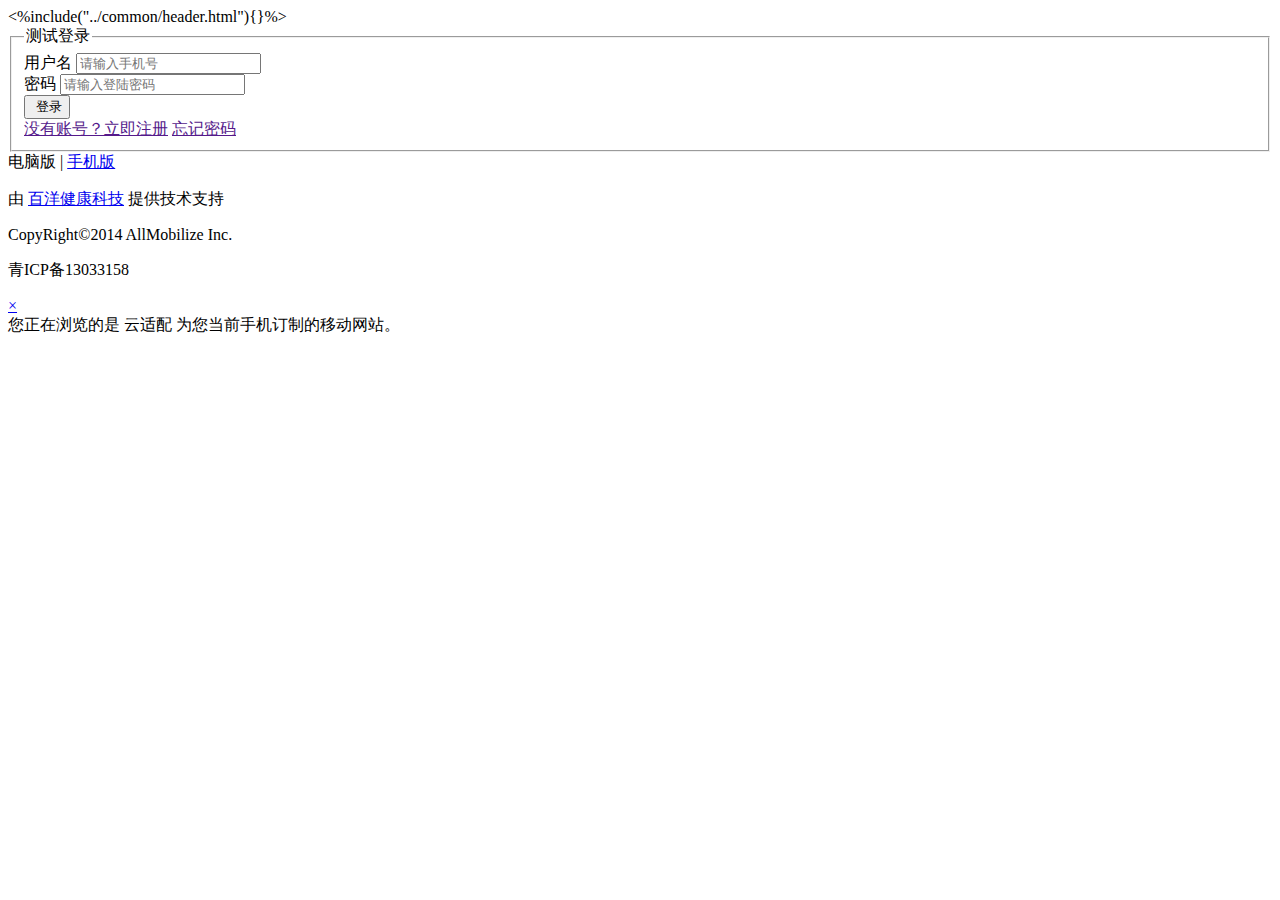
<file: web/templates/manage/signin.html>
<!DOCTYPE html>
<%include("../common/header.html"){}%>
<title>百洋钱包登录</title>
</head>
<body>
	<header class="am-topbar am-topbar-inverse"> </header>
	<div class="am-container">
		<div class="am-g">
			<div class="am-u-lg-6 am-u-lg-offset-3">
				<form
					class="am-form"
					id="userWalletLogin" action="${ctxPath}/manage/user_signin.action" method="post">
					<fieldset>
						<legend>测试登录</legend>
						<div class="am-form-group">
							<label for="username">用户名</label> <input
								type="text"
								class="form-control"
								id="username"
								name="username"
								placeholder="请输入手机号"
								required
								data-validation-message="手机号码格式不正确">
						</div>
						<div class="am-form-group">
							<label for="password">密码</label> <input
								type="password"
								class="form-control"
								id="password"
								name="password"
								placeholder="请输入登陆密码"
								minlength="6"
								maxlength="15"
								data-validation-message="密码格式不正确">
						</div>
						<input
							type="hidden"
							name="rememberMe"
							value="true" />
						<div class="am-form-group">
							<button
								type="submit"
								class="am-btn am-btn-primary am-btn-block">
								<span class="am-icon-sign-in"></span>&nbsp;登录
							</button>
						</div>
						<div class="am-form-grop">
							<a
								class="am-fl"
								href="">没有账号？立即注册</a> <a
								class="am-fr"
								href="">忘记密码</a>
						</div>
					</fieldset>
				</form>
			</div>
		</div>
	</div>
	<!-- 钱包底部页面 -->
	<footer
		data-am-widget="footer"
		class="am-footer am-footer-default am-topbar-fixed-bottom"
		data-am-footer="{  }">
		<div class="am-footer-switch">
			<span
				class="am-footer-ysp"
				data-rel="mobile"
				data-am-modal="{target: '#am-switch-mode'}"> 电脑版 </span> <span
				class="am-footer-divider"> | </span> <a
				id="godesktop"
				data-rel="desktop"
				class="am-footer-desktop"
				href="javascript:"> 手机版</a>
		</div>
		<div class="am-footer-miscs ">
			<p>
				由 <a
					href="http://www.yunshipei.com/"
					title="百洋健康科技"
					target="_blank"
					class="">百洋健康科技</a> 提供技术支持
			</p>
			<p>CopyRight©2014 AllMobilize Inc.</p>
			<p>青ICP备13033158</p>
		</div>
	</footer>

	<div
		id="am-footer-modal"
		class="am-modal am-modal-no-btn am-switch-mode-m am-switch-mode-m-default">
		<div class="am-modal-dialog">
			<div class="am-modal-hd am-modal-footer-hd">
				<a
					href="javascript:void(0)"
					data-dismiss="modal"
					class="am-close am-close-spin "
					data-am-modal-close>&times;</a>
			</div>
			<div class="am-modal-bd">
				您正在浏览的是 <span class="am-switch-mode-owner"> 云适配 </span> <span
					class="am-switch-mode-slogan"> 为您当前手机订制的移动网站。 </span>
			</div>
		</div>
	</div>
	<!-- 引入页面js -->
	<!--<script
		type="text/javascript"
		src="${ctxPath}/js/templates/login.js"></script>-->
</body>
</html>
</file>
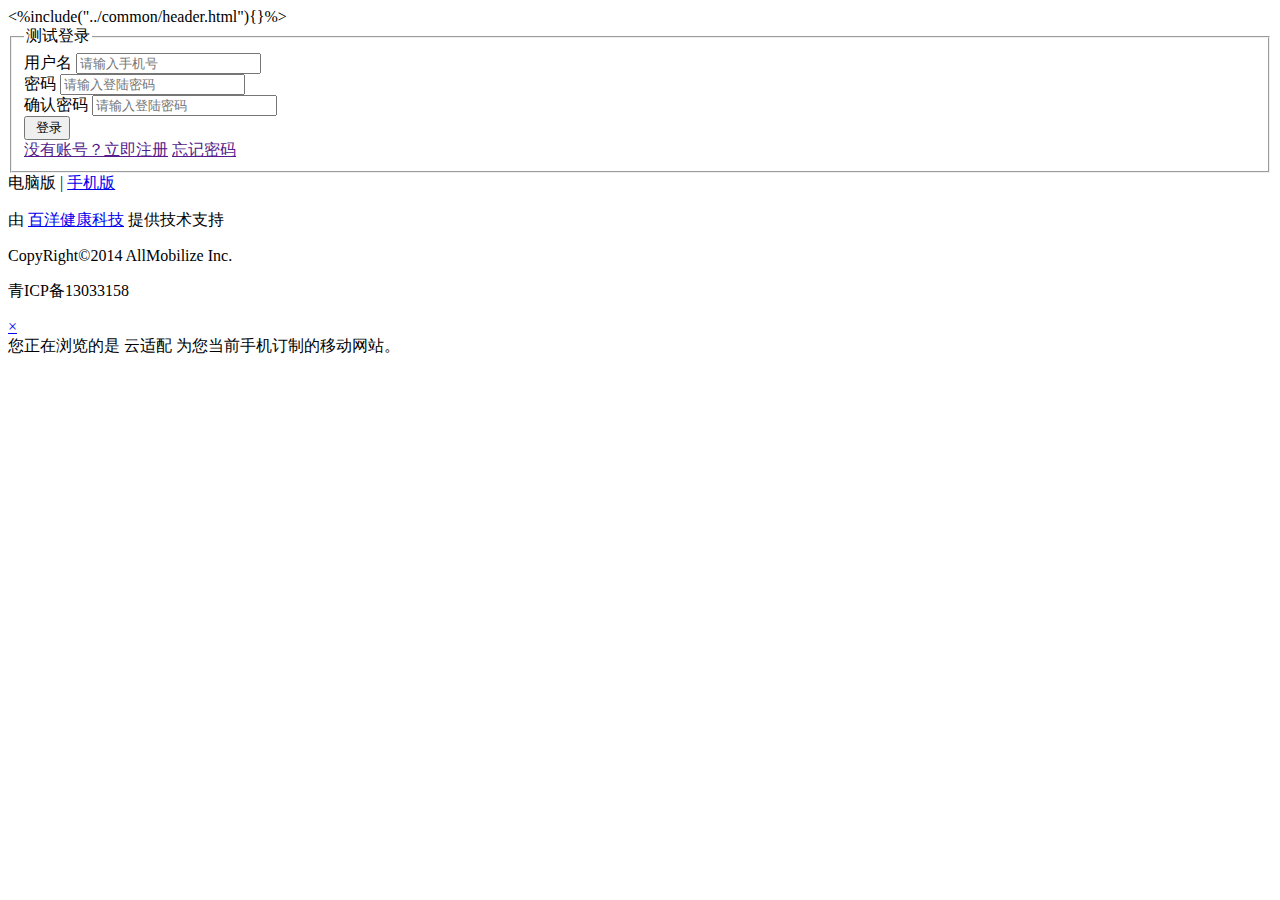
<file: web/templates/manage/signup.html>
<!DOCTYPE html>
<%include("../common/header.html"){}%>
<title>用户注册</title>
</head>
<body>
<header class="am-topbar am-topbar-inverse"> </header>
<div class="am-container">
    <div class="am-g">
        <div class="am-u-lg-6 am-u-lg-offset-3">
            <form
                    class="am-form"
                    id="userWalletLogin" action="${ctxPath}/pay/user_login.action" method="post">
                <fieldset>
                    <legend>测试登录</legend>
                    <div class="am-form-group">
                        <label for="username">用户名</label> <input
                            type="text"
                            class="form-control"
                            id="username"
                            name="username"
                            placeholder="请输入手机号"
                            required
                            data-validation-message="手机号码格式不正确">
                    </div>
                    <div class="am-form-group">
                        <label for="password">密码</label> <input
                            type="password"
                            class="form-control"
                            id="password"
                            name="password"
                            placeholder="请输入登陆密码"
                            minlength="6"
                            maxlength="15"
                            data-validation-message="密码格式不正确">
                    </div>
                    <div class="am-form-group">
                        <label for="password">确认密码</label> <input
                            type="password"
                            class="form-control"
                            id="confirmPassword"
                            name="confirmPassword"
                            placeholder="请输入登陆密码"
                            minlength="6"
                            maxlength="15"
                            data-validation-message="密码格式不正确">
                    </div>
                    <input
                            type="hidden"
                            name="rememberMe"
                            value="true" />
                    <div class="am-form-group">
                        <button
                                type="submit"
                                class="am-btn am-btn-primary am-btn-block">
                            <span class="am-icon-sign-in"></span>&nbsp;登录
                        </button>
                    </div>
                    <div class="am-form-grop">
                        <a
                                class="am-fl"
                                href="">没有账号？立即注册</a> <a
                            class="am-fr"
                            href="">忘记密码</a>
                    </div>
                </fieldset>
            </form>
        </div>
    </div>
</div>
<!-- 钱包底部页面 -->
<footer
        data-am-widget="footer"
        class="am-footer am-footer-default am-topbar-fixed-bottom"
        data-am-footer="{  }">
    <div class="am-footer-switch">
			<span
                    class="am-footer-ysp"
                    data-rel="mobile"
                    data-am-modal="{target: '#am-switch-mode'}"> 电脑版 </span> <span
            class="am-footer-divider"> | </span> <a
            id="godesktop"
            data-rel="desktop"
            class="am-footer-desktop"
            href="javascript:"> 手机版</a>
    </div>
    <div class="am-footer-miscs ">
        <p>
            由 <a
                href="http://www.yunshipei.com/"
                title="百洋健康科技"
                target="_blank"
                class="">百洋健康科技</a> 提供技术支持
        </p>
        <p>CopyRight©2014 AllMobilize Inc.</p>
        <p>青ICP备13033158</p>
    </div>
</footer>

<div
        id="am-footer-modal"
        class="am-modal am-modal-no-btn am-switch-mode-m am-switch-mode-m-default">
    <div class="am-modal-dialog">
        <div class="am-modal-hd am-modal-footer-hd">
            <a
                    href="javascript:void(0)"
                    data-dismiss="modal"
                    class="am-close am-close-spin "
                    data-am-modal-close>&times;</a>
        </div>
        <div class="am-modal-bd">
            您正在浏览的是 <span class="am-switch-mode-owner"> 云适配 </span> <span
                class="am-switch-mode-slogan"> 为您当前手机订制的移动网站。 </span>
        </div>
    </div>
</div>
<!-- 引入页面js -->
<!--<script
    type="text/javascript"
    src="${ctxPath}/js/templates/login.js"></script>-->
</body>
</html>
</file>
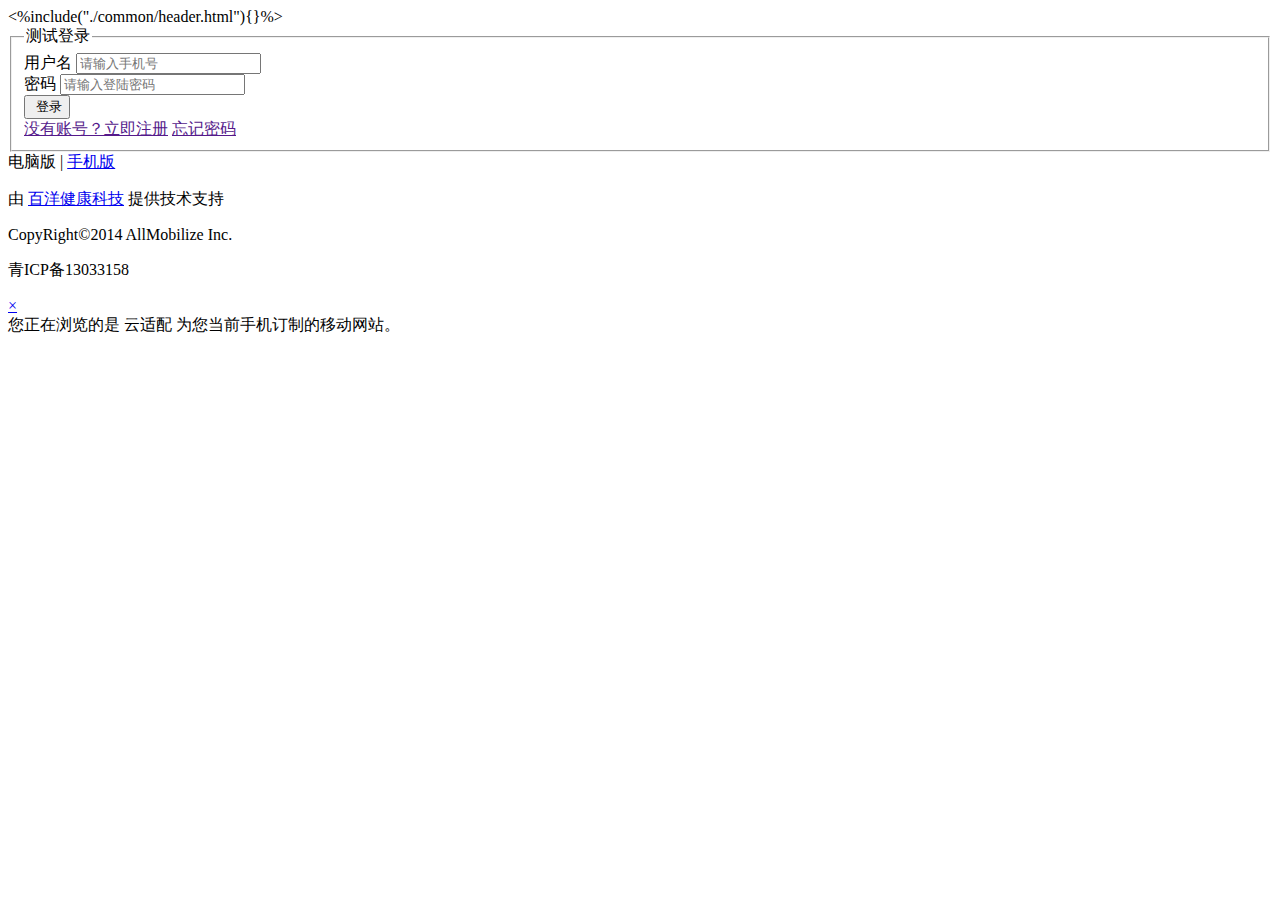
<file: web/WEB-INF/templates/login.html>
<!DOCTYPE html>
<%include("./common/header.html"){}%>
<title>百洋钱包登录</title>
</head>
<body>
	<header class="am-topbar am-topbar-inverse"> </header>
	<div class="am-container">
		<div class="am-g">
			<div class="am-u-lg-6 am-u-lg-offset-3">
				<form
					class="am-form"
					id="userWalletLogin" action="${ctxPath}/pay/user_login.action" method="post">
					<fieldset>
						<legend>测试登录</legend>
						<div class="am-form-group">
							<label for="username">用户名</label> <input
								type="text"
								class="form-control"
								id="username"
								name="username"
								placeholder="请输入手机号"
								required
								data-validation-message="手机号码格式不正确">
						</div>
						<div class="am-form-group">
							<label for="password">密码</label> <input
								type="password"
								class="form-control"
								id="password"
								name="password"
								placeholder="请输入登陆密码"
								minlength="6"
								maxlength="15"
								data-validation-message="密码格式不正确">
						</div>
						<input
							type="hidden"
							name="rememberMe"
							value="true" />
						<div class="am-form-group">
							<button
								type="submit"
								class="am-btn am-btn-primary am-btn-block">
								<span class="am-icon-sign-in"></span>&nbsp;登录
							</button>
						</div>
						<div class="am-form-grop">
							<a
								class="am-fl"
								href="">没有账号？立即注册</a> <a
								class="am-fr"
								href="">忘记密码</a>
						</div>
					</fieldset>
				</form>
			</div>
		</div>
	</div>
	<!-- 钱包底部页面 -->
	<footer
		data-am-widget="footer"
		class="am-footer am-footer-default am-topbar-fixed-bottom"
		data-am-footer="{  }">
		<div class="am-footer-switch">
			<span
				class="am-footer-ysp"
				data-rel="mobile"
				data-am-modal="{target: '#am-switch-mode'}"> 电脑版 </span> <span
				class="am-footer-divider"> | </span> <a
				id="godesktop"
				data-rel="desktop"
				class="am-footer-desktop"
				href="javascript:"> 手机版</a>
		</div>
		<div class="am-footer-miscs ">
			<p>
				由 <a
					href="http://www.yunshipei.com/"
					title="百洋健康科技"
					target="_blank"
					class="">百洋健康科技</a> 提供技术支持
			</p>
			<p>CopyRight©2014 AllMobilize Inc.</p>
			<p>青ICP备13033158</p>
		</div>
	</footer>

	<div
		id="am-footer-modal"
		class="am-modal am-modal-no-btn am-switch-mode-m am-switch-mode-m-default">
		<div class="am-modal-dialog">
			<div class="am-modal-hd am-modal-footer-hd">
				<a
					href="javascript:void(0)"
					data-dismiss="modal"
					class="am-close am-close-spin "
					data-am-modal-close>&times;</a>
			</div>
			<div class="am-modal-bd">
				您正在浏览的是 <span class="am-switch-mode-owner"> 云适配 </span> <span
					class="am-switch-mode-slogan"> 为您当前手机订制的移动网站。 </span>
			</div>
		</div>
	</div>
	<!-- 引入页面js -->
	<!--<script
		type="text/javascript"
		src="${ctxPath}/js/templates/login.js"></script>-->
</body>
</html>
</file>
